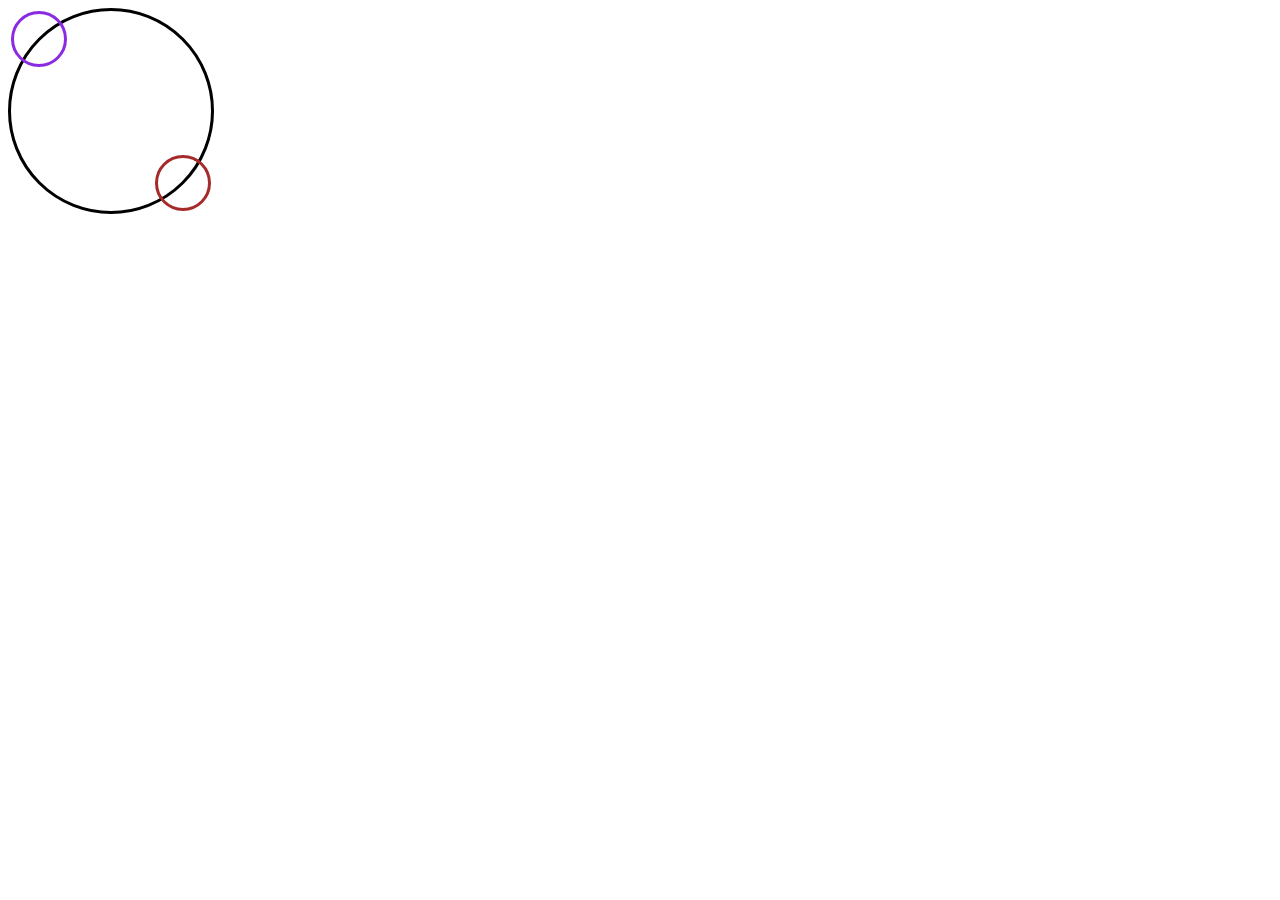
<file: afteAndbefore02/index.html>
<!DOCTYPE html>
<html lang="en">
<head>
    <meta charset="UTF-8">
    <meta name="viewport" content="width=device-width, initial-scale=1.0">
    <meta http-equiv="X-UA-Compatible" content="ie=edge">
    <title>Document</title>
    <link rel="stylesheet" href="css/style.css">
</head>
<body>
    <div class="card">

       
    </div>
</body>
</html>
</file>
<file: afteAndbefore02/css/style.css>
/* .card{         /Yanlis olan
    width: 200px;
    height: 200px;
    border-radius: 50%;
    border: 3px solid black;
    position: relative;
}
.card::before{
    content:' ';
    width: 50px;
    height: 50px;
    border-radius: 50%;
    border: 3px solid blueviolet;
    position: absolute;
    left: 25px;
    transform: translateX(-50%);

}
.card::after{
    content:' ';
    width: 50px;
    height: 50px;
    border-radius: 50%;
    border: 3px solid brown;
    position: absolute;
    left: 100%;
    bottom: 0;
    transform: translate(-50%,-50%);
    
}
.card:hover::before{
    transform: translate(-50%,0);
    bottom: 0;
    /* transform: translateY(-50%); */
/* }
.card:hover::after{
   
    top: 0;
    transform: translate(-100%,0);
   
} */ 
.card{
    width: 200px;
    height: 200px;
    border-radius: 50%;
    border: 3px solid black;
    position: relative;
  
}
.card::before{
    content:' ';
    width: 50px;
    height: 50px;
    border-radius: 50%;
    border: 3px solid blueviolet;
    position: absolute;
    top: 0;
    left: 0;

}
.card::after{
    content:' ';
    width: 50px;
    height: 50px;
    border-radius: 50%;
    border: 3px solid brown;
    position: absolute;
    right: 0;
    bottom: 0;
   
    
}
 .card:hover::before{
   top: auto;
    bottom: 0;
}
    

.card:hover::after{
 
     top: 0;
     bottom: auto; 
   
   
}
</file>
